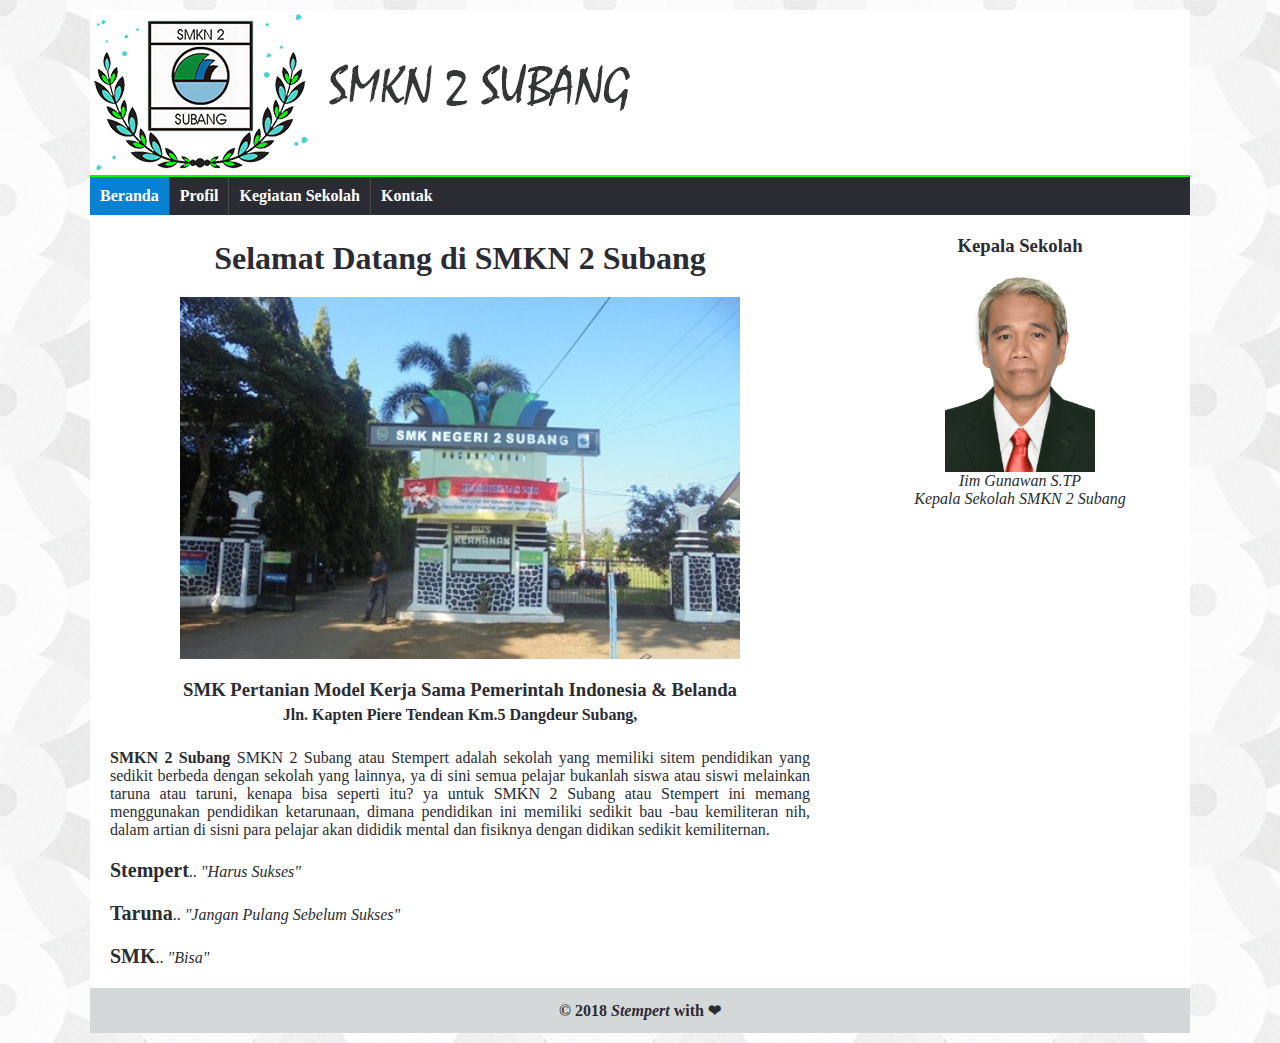
<file: index.html>
<!DOCTYPE html>
<head>
    <title>SMKN 2 SUBANG</title>
    <link rel="stylesheet" type="text/css" href="style/style-index.css"  media="all">
</head>
<body>
<div id="container">
    <div id="header">
    </div>
<div id="menu">
    <ul>
        <li><a class="in" href="index.html">Beranda</a></li>
        <li><a href="layout profile.html">Profil</a></li>
        <li class="dropdown"><a href="layout kegiatan.html">Kegiatan Sekolah</a>
            <ul class="isi-dropdown">
                <li><a href="#">Latdastar</a></li>
                <li><a href="#">Organisasi</a></li>
                <li><a href="#">Kejuaraan</a></li>
            </ul>   
        </li>
        <li><a class="bdr" href="layout kontak.html">Kontak</a></li>
    </ul>          
</div>
<div id="content" class="cf">
    <div class="konten">
        <h1>Selamat Datang di SMKN 2 Subang</h1>
        <img class="tengah" src="galery/gambar/smkn2sbg.jpg" title="gerbang depan SMKN 2 Subang" >
        <h3>SMK Pertanian Model Kerja Sama Pemerintah Indonesia & Belanda</h3>
        <h4>Jln. Kapten Piere Tendean Km.5 Dangdeur Subang,</h4>
        
        <p><strong>SMKN 2 Subang</strong> SMKN 2 Subang atau Stempert adalah sekolah yang memiliki sitem pendidikan yang sedikit berbeda dengan sekolah yang lainnya, ya di sini semua pelajar bukanlah siswa atau siswi melainkan taruna atau taruni, kenapa bisa seperti itu?
        ya untuk SMKN 2 Subang atau Stempert ini memang menggunakan pendidikan ketarunaan, dimana pendidikan ini memiliki sedikit bau -bau kemiliteran nih, dalam artian di sisni para pelajar akan dididik mental dan fisiknya dengan didikan sedikit kemiliternan.</p>
        <p><strong class="text">Stempert</strong>.. <i>"Harus Sukses"</i></p>
        <p><strong class="text">Taruna</strong>.. <i>"Jangan Pulang Sebelum Sukses"</i></p>
        <p><strong class="text">SMK</strong>.. <i>"Bisa"</i></p>
    </div>
<div class="sidebar">
    <h3>Kepala Sekolah</h3>
    <img class="tgh" src="galery/gambar/kepsek.jpg" title="Pembina Stempert">
    <p><i>Iim Gunawan S.TP</i><br>
        <i>Kepala Sekolah SMKN 2 Subang</i>
    </p>
</div>
</div>
<div id="footer">
    <p class="foot">© 2018 <i>Stempert</i> with ❤</p>
</div>
</div>
</body>
</html>
</file>
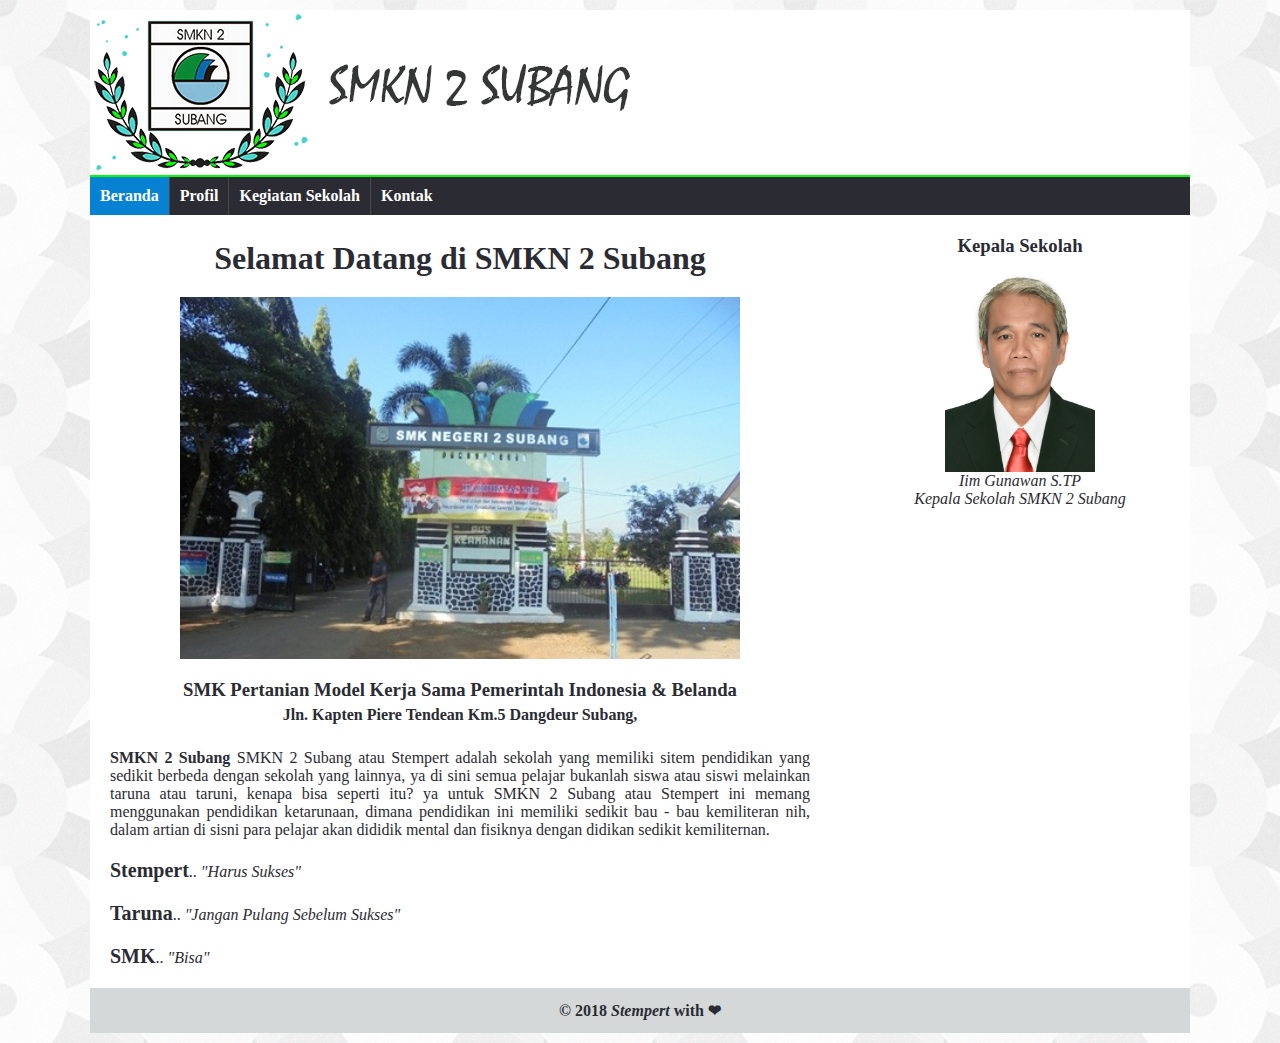
<file: layout beranda.html>
<!DOCTYPE html>
<head>
    <title>SMKN 2 SUBANG</title>
    <link rel="stylesheet" type="text/css" href="style/style-beranda.css"  media="all">
</head>
<body>
<div id="container">
    <div id="header">
    </div>
<div id="menu">
    <ul>
        <li><a class="in" href="layout beranda.html">Beranda</a></li>
        <li><a href="layout profile.html">Profil</a></li>
        <li class="dropdown"><a href="layout kegiatan.html">Kegiatan Sekolah</a>
            <ul class="isi-dropdown">
                <li><a href="#">Latdastar</a></li>
                <li><a href="#">Organisasi</a></li>
                <li><a href="#">Kejuaraan</a></li>
            </ul>   
        </li>
        <li><a class="bdr" href="layout Kontak.html">Kontak</a></li>
    </ul>          
</div>
<div id="content" class="cf">
    <div class="konten">
        <h1>Selamat Datang di SMKN 2 Subang</h1>
        <img class="tengah" src="galery/gambar/smkn2sbg.jpg" title="gerbang depan SMKN 2 Subang" >
        <h3>SMK Pertanian Model Kerja Sama Pemerintah Indonesia & Belanda</h3>
        <h4>Jln. Kapten Piere Tendean Km.5 Dangdeur Subang,</h4>
        
        <p><strong>SMKN 2 Subang</strong> SMKN 2 Subang atau Stempert adalah sekolah yang memiliki sitem pendidikan yang sedikit berbeda dengan sekolah yang lainnya, ya di sini semua pelajar bukanlah siswa atau siswi melainkan taruna atau taruni, kenapa bisa seperti itu?
        ya untuk SMKN 2 Subang atau Stempert ini memang menggunakan pendidikan ketarunaan, dimana pendidikan ini memiliki sedikit bau - bau kemiliteran nih, dalam artian di sisni para pelajar akan dididik mental dan fisiknya dengan didikan sedikit kemiliternan.</p>
        <p><strong class="text">Stempert</strong>.. <i>"Harus Sukses"</i></p>
        <p><strong class="text">Taruna</strong>.. <i>"Jangan Pulang Sebelum Sukses"</i></p>
        <p><strong class="text">SMK</strong>.. <i>"Bisa"</i></p>
    </div>
<div class="sidebar">
    <h3>Kepala Sekolah</h3>
    <img class="tgh" src="galery/gambar/kepsek.jpg" title="Pembina Stempert">
    <p><i>Iim Gunawan S.TP</i><br>
        <i>Kepala Sekolah SMKN 2 Subang</i>
    </p>
</div>
</div>
<div id="footer">
    <p class="foot">© 2018 <i>Stempert</i> with ❤</p>
</div>
</div>
</body>
</html>
</file>
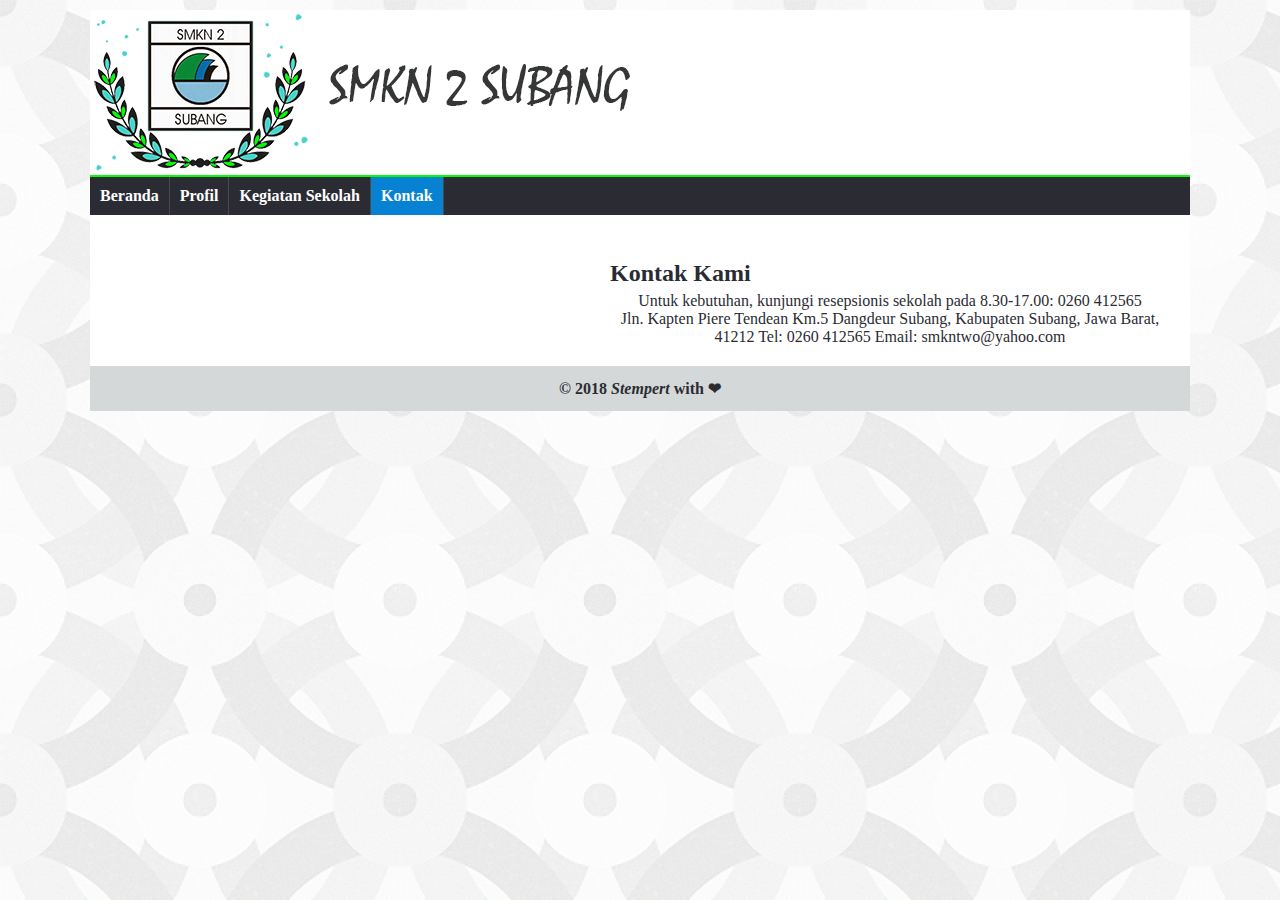
<file: layout kontak.html>
<!DOCTYPE html>
<head>
    <title>SMKN 2 SUBANG</title>
    <link rel="stylesheet" type="text/css" href="style/style-kontak.css"  media="all">
</head>
<body>
<div id="container">
    <div id="header">
</div>
<div id="menu">
    <ul>
        <li><a href="index.html">Beranda</a></li>
        <li><a href="layout profile.html">Profil</a></li>
        <li class="dropdown"><a href="layout kegiatan.html">Kegiatan Sekolah</a>
            <ul class="isi-dropdown">
                <li><a href="#">Latdastar</a></li>
                <li><a href="#">Organisasi</a></li>
                <li><a href="#">Kejuaraan</a></li>
            </ul>   
        </li>
        <li><a class="in" href="layout kontak.html">Kontak</a></li>
    </ul>          
</div>
<div id="content" class="cf">
    <div class="konten">
    </div>
        <div class="sidebar">
            <h2>Kontak Kami</h2>
            <p>Untuk kebutuhan, kunjungi resepsionis sekolah pada 8.30-17.00: 0260 412565<br>
            Jln. Kapten Piere Tendean Km.5 Dangdeur Subang, Kabupaten Subang, Jawa Barat, 41212
            Tel: 0260 412565
            Email: smkntwo@yahoo.com</p>
        </div>
    
</div>
<div id="footer">
    <p class="foot">© 2018 <i>Stempert</i> with ❤</p>
</div>
</div>
</body>
</html>
</file>
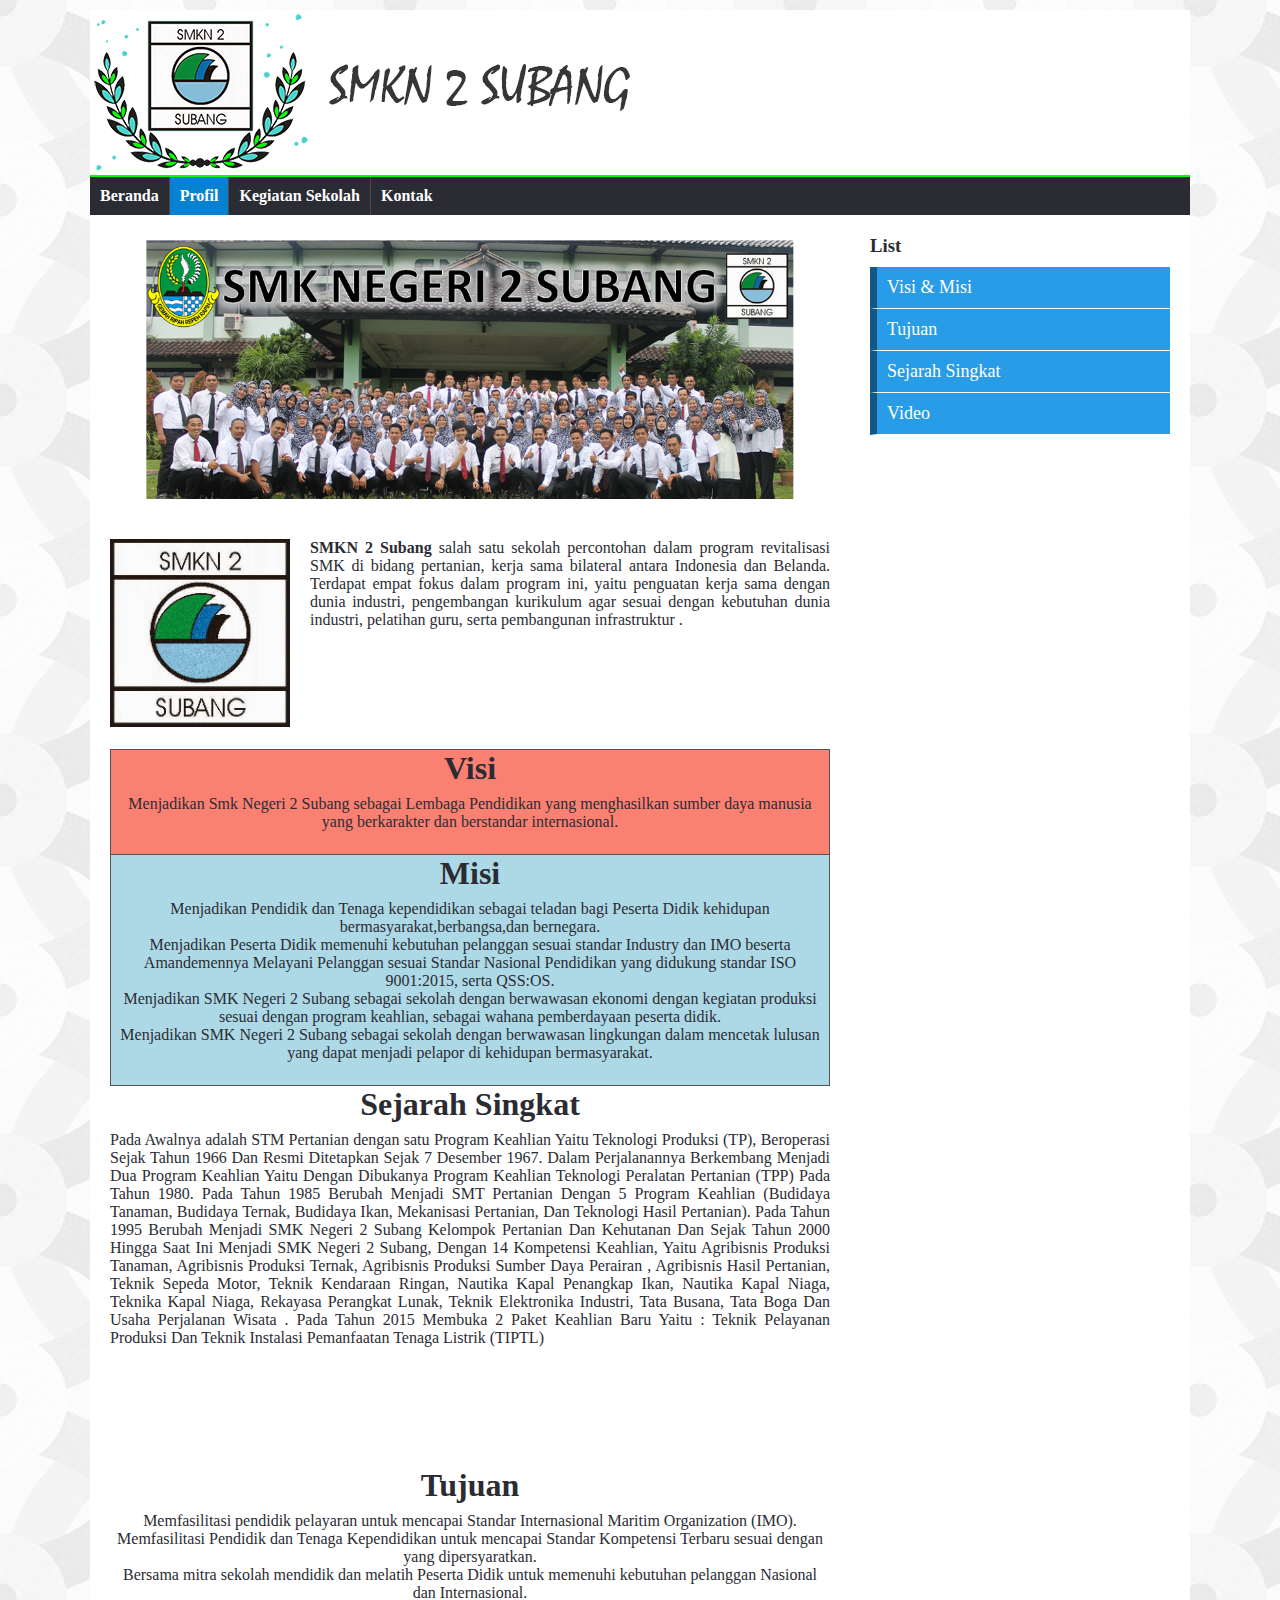
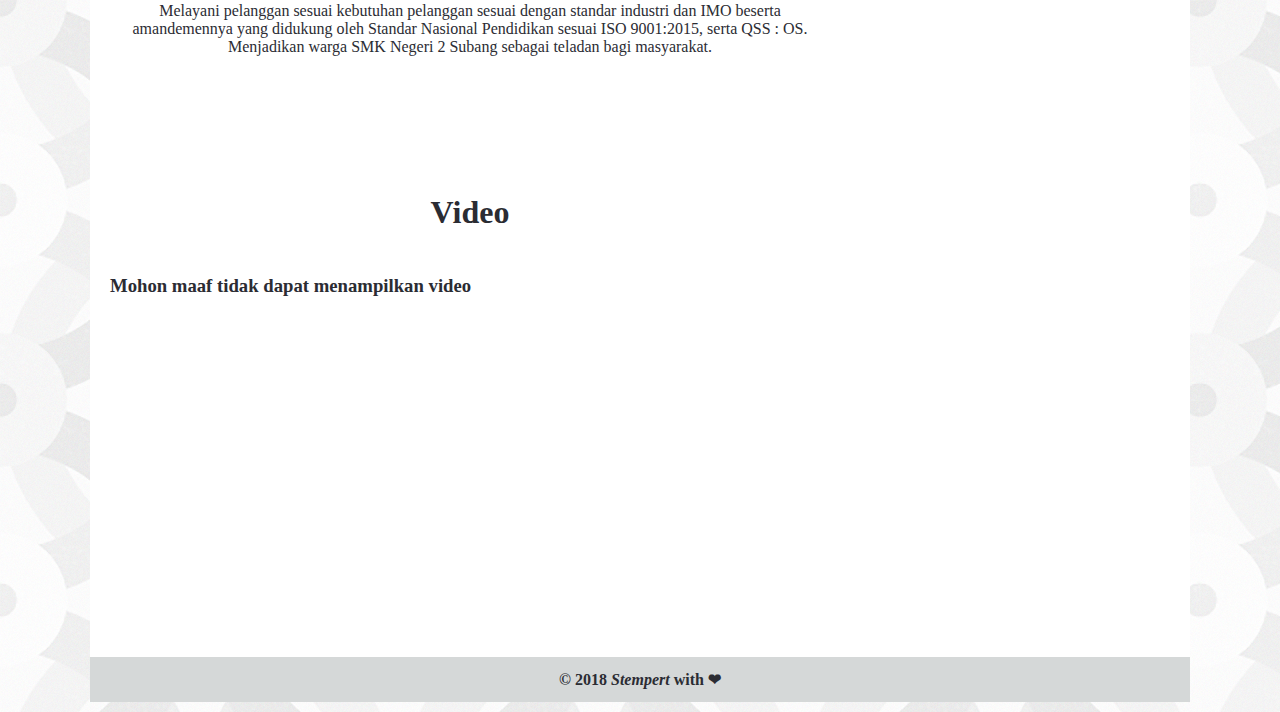
<file: layout profile.html>
<!DOCTYPE html>
<head>
    <title>SMKN 2 SUBANG</title>
    <link rel="stylesheet" type="text/css" href="style/style-profile.css"  media="all">
</head>
<body>
<div id="container">
    <div id="header">
</div>
<div id="menu">
    <ul>
        <li><a class="out" href="index.html">Beranda</a></li>
        <li><a class="in" href="layout profile.html">Profil</a></li>
        <li class="dropdown"><a class="out" href="layout kegiatan.html">Kegiatan Sekolah</a>
            <ul class="isi-dropdown">
                <li><a href="#">Latdastar</a></li>
                <li><a href="#">Organisasi</a></li>
                <li><a href="#">Kejuaraan</a></li>
            </ul>   
        </li>
        <li><a class="bdr" href="layout kontak.html">Kontak</a></li>
    </ul>          
</div>
<div id="content" class="cf">
    <div class="konten">
        <img class="tengah" src="galery/gambar/depan.jpg" title="Logo" align="center">
        <img class="left" src="galery/gambar/smkn2.jpg">
        <p><strong>SMKN 2 Subang</strong> salah satu sekolah percontohan dalam program revitalisasi SMK di bidang pertanian, kerja sama bilateral antara Indonesia dan Belanda. Terdapat empat fokus dalam program ini, yaitu penguatan kerja sama dengan dunia industri, pengembangan kurikulum agar sesuai dengan kebutuhan dunia industri, pelatihan guru, serta pembangunan infrastruktur .</p>
        <div class="kotak"> 
            <h1 id="a">Visi</h1> 
            <p>Menjadikan Smk Negeri 2 Subang sebagai Lembaga Pendidikan yang menghasilkan sumber daya manusia yang berkarakter dan berstandar internasional.</p><br>
        </div>
        <div class="kotak2">
            <h1>Misi</h1>
            <p>Menjadikan Pendidik dan Tenaga kependidikan sebagai teladan bagi Peserta Didik kehidupan bermasyarakat,berbangsa,dan bernegara.<br>
            Menjadikan Peserta Didik memenuhi kebutuhan pelanggan sesuai standar Industry dan IMO beserta Amandemennya
            Melayani Pelanggan sesuai Standar Nasional Pendidikan yang didukung standar ISO 9001:2015, serta QSS:OS.<br>
            Menjadikan SMK Negeri 2 Subang sebagai sekolah dengan berwawasan ekonomi dengan kegiatan produksi sesuai dengan program keahlian, sebagai wahana pemberdayaan peserta didik.<br>
            Menjadikan SMK Negeri 2 Subang sebagai sekolah dengan berwawasan lingkungan dalam mencetak lulusan yang dapat menjadi pelapor di kehidupan bermasyarakat.</p><br>
        </div>
        <div class="kotak3">
            <h1 id="b">Sejarah Singkat</h1>
            <p>Pada Awalnya adalah STM Pertanian dengan satu Program Keahlian Yaitu Teknologi Produksi (TP), 
            Beroperasi Sejak Tahun 1966 Dan Resmi Ditetapkan Sejak 7 Desember 1967. Dalam Perjalanannya Berkembang Menjadi Dua Program Keahlian Yaitu Dengan Dibukanya
            Program Keahlian Teknologi Peralatan Pertanian (TPP) Pada Tahun 1980.  Pada Tahun 1985 Berubah Menjadi
            SMT Pertanian Dengan 5 Program Keahlian (Budidaya Tanaman, Budidaya Ternak, Budidaya Ikan, Mekanisasi Pertanian, Dan Teknologi Hasil Pertanian). 
            Pada Tahun 1995 Berubah Menjadi SMK Negeri 2 Subang Kelompok Pertanian Dan Kehutanan Dan Sejak Tahun 2000 Hingga Saat Ini Menjadi SMK Negeri 2 Subang, 
            Dengan 14 Kompetensi Keahlian, Yaitu Agribisnis Produksi Tanaman, Agribisnis Produksi Ternak, Agribisnis Produksi Sumber Daya Perairan , 
            Agribisnis Hasil Pertanian, Teknik Sepeda Motor, Teknik Kendaraan Ringan, Nautika Kapal Penangkap Ikan, Nautika Kapal Niaga, Teknika Kapal Niaga,
            Rekayasa Perangkat Lunak, Teknik Elektronika Industri, Tata Busana, Tata Boga Dan Usaha Perjalanan Wisata .
            Pada Tahun 2015 Membuka 2 Paket Keahlian Baru Yaitu : Teknik Pelayanan Produksi Dan Teknik Instalasi Pemanfaatan Tenaga Listrik (TIPTL)
            </p>
        </div>
        <div class="kotak4">
            <h1 id="c">Tujuan</h1>
            <p>Memfasilitasi  pendidik pelayaran untuk mencapai Standar Internasional Maritim Organization (IMO).<br>
            Memfasilitasi Pendidik dan Tenaga Kependidikan untuk mencapai Standar Kompetensi Terbaru sesuai dengan yang dipersyaratkan.<br>
            Bersama mitra sekolah mendidik dan melatih Peserta Didik untuk memenuhi kebutuhan pelanggan Nasional dan Internasional.<br>
            Melayani pelanggan sesuai kebutuhan pelanggan sesuai dengan standar  industri  dan IMO beserta amandemennya  yang didukung  oleh  Standar Nasional Pendidikan sesuai  ISO 9001:2015, serta QSS : OS.<br>
            Menjadikan warga SMK Negeri 2 Subang sebagai teladan bagi masyarakat.</p><br>
        </div>
        <div class="kotak5">
            <h1 id="d">Video</h1>
            <br><br>
            <h3>Mohon maaf tidak dapat menampilkan video</h3>
            <br><br><br><br><br><br><br><br><br><br>
            <br><br><br><br><br><br><br><br><br><br>
        </div>
    </div>
<div class="sidebar">
    <h3>List</h3>
        <ul>
            <li><a href="#a" class="nav2">Visi & Misi</a></li>
            <li><a href="#c" class="nav2">Tujuan</a></li>
            <li><a href="#b" class="nav2">Sejarah Singkat</a></li>
            <li><a href="#d" class="nav2">Video</a></li>
        </ul>
</div>
</div>
<div id="footer">
    <p class="foot">© 2018 <i>Stempert</i> with ❤</p>
</div>
</div>
</body>
</html>
</file>
<file: style/style-index.css>
* {
	margin: 0;
	padding: 0;
	}
body{
	background-image: url(../galery/gambar/circles-and-roundabouts.png.png);
	color: #2b2c33;
}
#container{
    width:1100px;
	margin:0 auto;
	background-color: #FFFFFF;
	border: 1px #eee;	
	}

/* Header */
#header{
    background-image:url(../galery/gambar/P.WEB.png);
    background-repeat:no-repeat;
	width:1000px;
	height:165px;
	margin-top: 10px;
}

/* Navigasi 1 */
#menu{
	background-color:#2b2c33;
	border-top: 2px solid #00ff00;	
	}
#menu ul{
	list-style-type: none;
    margin: 0;
    padding: 0;
    overflow: hidden;
}
#menu > ul > li{
	float: left;
}
#menu li a{
	display: inline-block;
	text-decoration: none;
	border-right: 1px solid #4a4a49;
	padding: 10px;
	display: block;
	color: #FFFFFF;
	font-family: Open Sans;
	font-weight: 600;
	font-size: 16px;
}
#menu li a:hover{
	color: #0782d2;
}
.in{
	background-color:#0782d2;
	color: #fff !important;
}
.bdr{
	border-right: none !important;
}
li.dropdown{
	display: inline-block;
}
.dropdown:hover .isi-dropdown{
	width: 200px;
	display: block;
}
 
.isi-dropdown a:hover {
	color: #0782d2 !important;
}
 
.isi-dropdown {
	position: absolute;
	display: none;
	box-shadow: 0px 8px 16px 0px rgba(0,0,0,0.2);
	z-index: 1;
	background-color: black;
	border-bottom: 4px solid #0782d2;
}
 
.isi-dropdown a {
	color: #fff !important;
}
 
.isi-dropdown a:hover {
	color: #0782d2 !important;
}

/* konten */
.konten{
	background-color: #FFFFFF;
	width: 740px;
	box-sizing: border-box;
	padding-top: 25px;
	padding-left: 20px;
	padding-right: 20px;
	float:left;
	}
.konten h1{
	margin-bottom: 20px;
	font-family: calibri light;
	text-align: center;
}
.konten h3{
	margin-bottom: 5px;
	font-family: calibri light;
	text-align: center;
}
.konten h4{
	margin-bottom: 25px;
	font-family: calibri light;
	text-align: center;
}
.konten p{
	margin-bottom: 20px;
	font-family: Tw Cen MT;
	text-align: justify;
}
img.tengah{
	display: block;
    margin-left: auto;
    margin-right: auto;
    width: 80%;
    height: 70%;
    margin-bottom: 20px;
	float: none;
}
.text{
	font-size: 20px;
	font-family: calibri light;
}

/* Navigasi 2 */
.sidebar{
	width: 300px;
	float: right;
	padding: 20px
}
.sidebar h3{
	font-family: Tw Cen MT;
	color: #2b2c33;
	margin-bottom: 5px;
	text-align: center;
}
.sidebar p{
	font-family: Tw Cen MT;
	text-align: center;
}
.sidebar img{
	width: 50%;
	height: 50%;
}
img.tgh{
	display: block;
    margin-left: auto;
    margin-right: auto;
    float: none;
}

/* footer */
#footer{
	background-color: #d5d8d8;
	padding: 13px;
	margin-bottom: 10px;
}
.foot{
	color: #2b2c33;
	text-align: center;
	font-family: Open Sans;
	font-weight: 600;
}

/* clearfix */
.cf:before,
.cf:after{
	content: " "; /* 1 */
	display: table; /* 2 */
}
.cf:after{
	clear: both;
}
.cf{
	*zoom: 1;
}
</file>
<file: style/style-beranda.css>
* {
	margin: 0;
	padding: 0;
	}
body{
	background-image: url(../galery/gambar/circles-and-roundabouts.png.png);
	color: #2b2c33;
}
#container{
    width:1100px;
	margin:0 auto;
	background-color: #FFFFFF;
	border: 1px #eee;	
	}

/* Header */
#header{
    background-image:url(../galery/gambar/P.WEB.png);
    background-repeat:no-repeat;
	width:1000px;
	height:165px;
	margin-top: 10px;
}

/* Navigasi 1 */
#menu{
	background-color:#2b2c33;
	border-top: 2px solid #00ff00;	
	}
#menu ul{
	list-style-type: none;
    margin: 0;
    padding: 0;
    overflow: hidden;
}
#menu > ul > li{
	float: left;
}
#menu li a{
	display: inline-block;
	text-decoration: none;
	border-right: 1px solid #4a4a49;
	padding: 10px;
	display: block;
	color: #FFFFFF;
	font-family: Open Sans;
	font-weight: 600;
	font-size: 16px;
}
#menu li a:hover{
	color: #0782d2;
}
.in{
	background-color:#0782d2;
	color: #fff !important;
}
.bdr{
	border-right: none !important;
}
li.dropdown{
	display: inline-block;
}
.dropdown:hover .isi-dropdown{
	width: 200px;
	display: block;
}
 
.isi-dropdown a:hover {
	color: #0782d2 !important;
}
 
.isi-dropdown {
	position: absolute;
	display: none;
	box-shadow: 0px 8px 16px 0px rgba(0,0,0,0.2);
	z-index: 1;
	background-color: black;
	border-bottom: 4px solid #0782d2;
}
 
.isi-dropdown a {
	color: #fff !important;
}
 
.isi-dropdown a:hover {
	color: #0782d2 !important;
}

/* konten */
.konten{
	background-color: #FFFFFF;
	width: 740px;
	box-sizing: border-box;
	padding-top: 25px;
	padding-left: 20px;
	padding-right: 20px;
	float:left;
	}
.konten h1{
	margin-bottom: 20px;
	font-family: calibri light;
	text-align: center;
}
.konten h3{
	margin-bottom: 5px;
	font-family: calibri light;
	text-align: center;
}
.konten h4{
	margin-bottom: 25px;
	font-family: calibri light;
	text-align: center;
}
.konten p{
	margin-bottom: 20px;
	font-family: Tw Cen MT;
	text-align: justify;
}
img.tengah{
	display: block;
    margin-left: auto;
    margin-right: auto;
    width: 80%;
    height: 70%;
    margin-bottom: 20px;
	float: none;
}
.text{
	font-size: 20px;
	font-family: calibri light;
}

/* Navigasi 2 */
.sidebar{
	width: 300px;
	float: right;
	padding: 20px
}
.sidebar h3{
	font-family: Tw Cen MT;
	color: #2b2c33;
	margin-bottom: 5px;
	text-align: center;
}
.sidebar p{
	font-family: Tw Cen MT;
	text-align: center;
}
.sidebar img{
	width: 50%;
	height: 50%;
}
img.tgh{
	display: block;
    margin-left: auto;
    margin-right: auto;
    float: none;
}

/* footer */
#footer{
	background-color: #d5d8d8;
	padding: 13px;
	margin-bottom: 10px;
}
.foot{
	color: #2b2c33;
	text-align: center;
	font-family: Open Sans;
	font-weight: 600;
}

/* clearfix */
.cf:before,
.cf:after{
	content: " "; /* 1 */
	display: table; /* 2 */
}
.cf:after{
	clear: both;
}
.cf{
	*zoom: 1;
}
</file>
<file: style/style-kontak.css>
* {
	margin: 0;
	padding: 0;
	}
body{
	background-image: url(../galery/gambar/circles-and-roundabouts.png.png);
	color: #2b2c33;
}
#container{
    width:1100px;
	margin:0 auto;
	background-color: #FFFFFF;		
	}

/* Header */
#header{
    background-image:url(../galery/gambar/P.WEB.png);
    background-repeat:no-repeat;
	width:1000px;
	height:165px;
	margin-top: 10px;
}

/* Navigasi 1 */
#menu{
	background-color:#2b2c33;
	border-top: 2px solid #00ff00;	
	}
#menu ul{
	list-style-type: none;
    margin: 0;
    padding: 0;
    overflow: hidden;
}
#menu > ul > li{
	float: left;
}
#menu li a{
	display: inline-block;
	text-decoration: none;
	border-right: 1px solid #4a4a49;
	padding: 10px;
	display: block;
	color: #FFFFFF;
	font-family: Open Sans;
	font-weight: 600;
	font-size: 16px;
}
#menu li a:hover{
	color: #0782d2;
}
.in{
	background-color:#0782d2;
	color: #fff !important;
}
.bdr{
	border-right: none !important;
}
li.dropdown{
	display: inline-block;
}
.dropdown:hover .isi-dropdown{
	width: 200px;
	display: block;
}
 
.isi-dropdown a:hover {
	color: #0782d2 !important;
}
 
.isi-dropdown {
	position: absolute;
	display: none;
	box-shadow: 0px 8px 16px 0px rgba(0,0,0,0.2);
	z-index: 1;
	background-color: black;
	border-bottom: 4px solid #0782d2;
}
 
.isi-dropdown a {
	color: #fff !important;
}
 
.isi-dropdown a:hover {
	color: #0782d2 !important;
}

/* konten */
.konten{
	background-color: #FFFFFF;
	width: 540px;
	box-sizing: border-box;
	padding-top: 25px;
	padding-left: 20px;
	padding-right: 20px;
	float:left;
	}
.konten h2{
	margin-bottom: 10px;
	font-family: calibri light;
}
.konten p{
	margin-bottom: 20px;
	font-family: Tw Cen MT;
	text-align: justify;
}

/* Navigasi 2 */
.sidebar{
	width: 560px;
	float: right;
	padding: 20px
}
.sidebar h2{
	font-family: Tw Cen MT;
	color: #2b2c33;
	margin-bottom: 5px;
	text-align: left;
}
.sidebar p{
	font-family: Tw Cen MT;
	text-align: center;
}
/* footer */
#footer{
	background-color: #d5d8d8;
	padding: 13px;
	margin-bottom: 10px;
}
.foot{
	color: #2b2c33;
	text-align: center;
	font-family: Open Sans;
	font-weight: 600;
}

/* clearfix */
.cf:before,
.cf:after{
	content: " "; /* 1 */
	display: table; /* 2 */
}
.cf:after{
	clear: both;
}
.cf{
	*zoom: 1;
}
</file>
<file: style/style-profile.css>
* {
	margin: 0;
	padding: 0;
	}
body{
	background-image: url(../galery/gambar/circles-and-roundabouts.png.png);
	color: #2b2c33;
}
#container{
    width:1100px;
	margin:0 auto;
	background-color: #FFFFFF;		
	}

/* Header */
#header{
    background-image:url(../galery/gambar/P.WEB.png);
    background-repeat:no-repeat;
	width:1000px;
	height:165px;
	margin-top: 10px;
}

/* Navigasi 1 */
#menu{
	background-color:#2b2c33;
	border-top: 2px solid #00ff00;	
	}
#menu ul{
	list-style-type: none;
    margin: 0;
    padding: 0;
    overflow: hidden;
}
#menu > ul > li{
	float: left;
}
#menu li a{
	display: inline-block;
	text-decoration: none;
	border-right: 1px solid #4a4a49;
	padding: 10px;
	display: block;
	color: #FFFFFF;
	font-family: Open Sans;
	font-weight: 600;
	font-size: 16px;
}
#menu li a:hover{
	color: #0782d2;
}
.in{
	background-color:#0782d2;
	color: #fff !important;
}
.bdr{
	border-right: none !important;
}
li.dropdown{
	display: inline-block;
}
.dropdown:hover .isi-dropdown{
	width: 200px;
	display: block;
}
 
.isi-dropdown a:hover {
	color: #0782d2 !important;
}
 
.isi-dropdown {
	position: absolute;
	display: none;
	box-shadow: 0px 8px 16px 0px rgba(0,0,0,0.2);
	z-index: 1;
	background-color: black;
	border-bottom: 4px solid #0782d2;
}
 
.isi-dropdown a {
	color: #fff !important;
}
 
.isi-dropdown a:hover {
	color: #0782d2 !important;
}

/* konten */
.konten{
	background-color: #FFFFFF;
	width: 740px;
	box-sizing: border-box;
	padding-top: 25px;
	padding-left: 20px;
	float:left;
	}
.konten h1{
	margin-bottom: 8px;
	font-family: calibri light;
	text-align: center;
}
.konten p{
	margin-bottom: 120px;
	font-family: Tw Cen MT;
	text-align: justify;
}
img.tengah{
	display: block;
    margin-left: auto;
    margin-right: auto;
    width: 90%;
    height: 90%;
    margin-bottom: 40px;
	float: none;
}
img.left{
	float: left;
	width: 25%;
	height: 25%;
	margin-right: 20px;
}
.kotak{
	background-color: salmon;
	border: 1px solid #535353;
	border-bottom: 0px;
}
.kotak p{
	text-align: center;
	margin-bottom: 5px;
}
.kotak2{
	background-color: lightblue;
	border: 1px solid #535353;
}
.kotak2 p{
	text-align: center;
	margin-bottom: 5px;
}
.kotak4 p{
	font-family: calibri light;
	text-align: center;
}
.kotak5 video{
	display: block;
    margin-left: auto;
    margin-right: auto;
	width: 75%;
	height: 75%;
	margin-bottom: 20px;
}

/* Navigasi 2 */
.sidebar{
	width: 300px;
	float: right;
	padding: 20px;
}
.sidebar h3{
	font-family: calibri light;
	margin-bottom: 10px;
}
.sidebar ul{
	background-color: #299ce7;
	list-style-type: none;
	font-family: calibri;
}
.sidebar li{
	padding: 10px;
	border-left: 7px solid #155784;
	border-bottom: 1px solid #fff;
}
.sidebar li a{
	text-decoration: none;
	color: #fff;
	font-size: 18px;
}
.sidebar a:hover{
	background-color: #48d1cc;
}

/* footer */
#footer{
	background-color: #d5d8d8;
	padding: 13px;
	margin-bottom: 10px;
}
.foot{
	color: #2b2c33;
	text-align: center;
	font-family: Open Sans;
	font-weight: 600;
}

/* clearfix */
.cf:before,
.cf:after{
	content: " "; /* 1 */
	display: table; /* 2 */
}
.cf:after{
	clear: both;
}
.cf{
	*zoom: 1;
}
</file>
